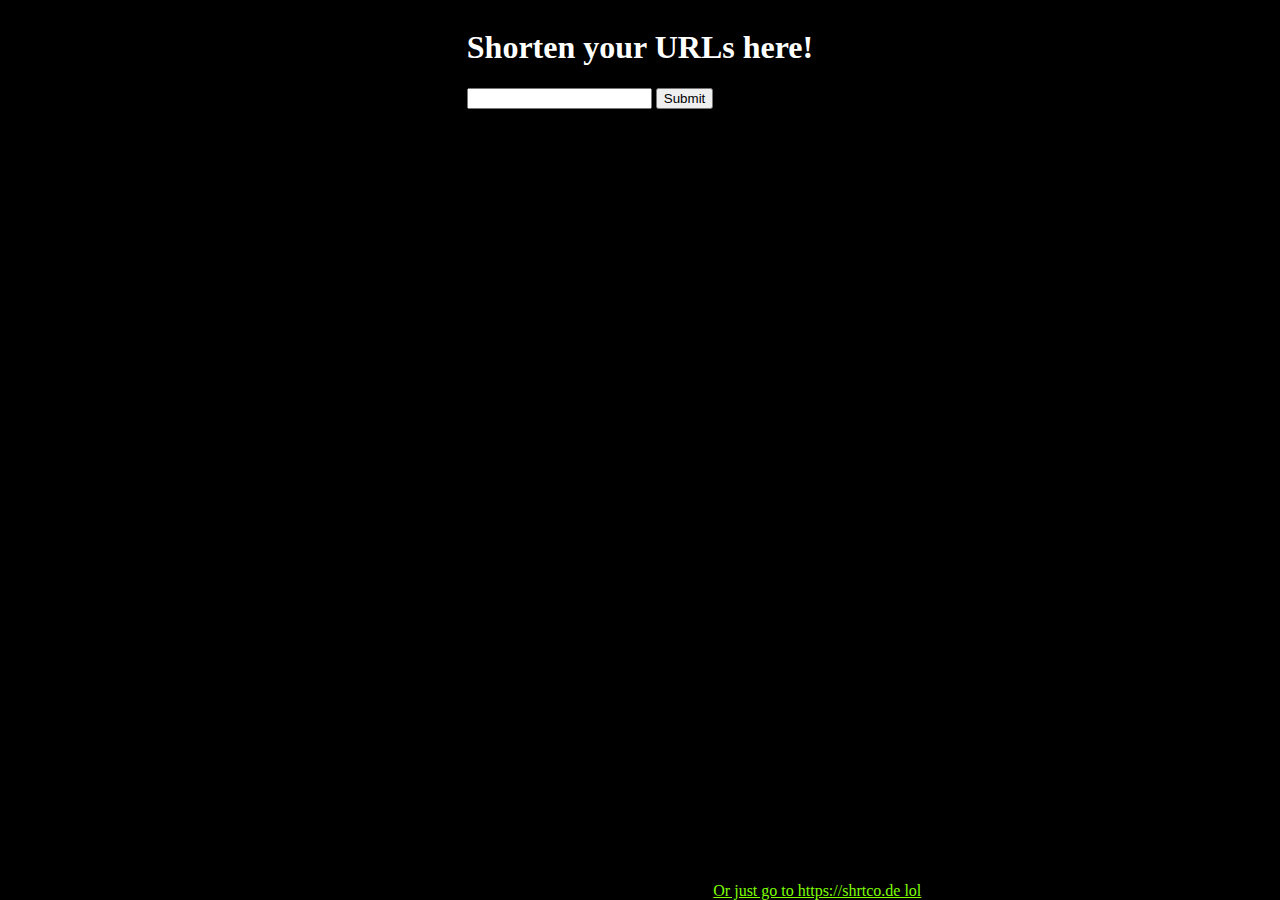
<file: index.html>
<!DOCTYPE html>
<html lang="en">
<head>
    <meta charset="UTF-8">
    <meta http-equiv="X-UA-Compatible" content="IE=edge">
    <meta name="viewport" content="width=device-width, initial-scale=1.0">
    <title>URL shortener</title>
    <link rel="shortcut icon" href="pikaicon.ico" type="image/x-icon">
    <link rel="stylesheet" href="style.css">
</head>
<body>
    <div class="container">
        <h1>Shorten your URLs here!</h1>
        <input type="text" name="url" id="url">
        <button id="submit">Submit</button>
        <div id="result" class="hidden">
            <div>Your URL is: </div>
        </div>
        <a class="lmao" href="https://shrtco.de">Or just go to https://shrtco.de lol</a>
    </div>
    <script>
        document.getElementById("submit").addEventListener("click", async (e) => {
            e.preventDefault()
            let target = "https://api.shrtco.de/v2/shorten?url=" + document.getElementById("url").value;
            let res = await fetch(target).then(response => response.json()).then((data) => data.result.full_short_link);
            let $result =  document.getElementById("result")
            $result.classList.remove("hidden");
            let $link = document.createElement("a");
            $link.classList.add("link")
            $link.href = res;
            $link.textContent = res;
            $result.append($link);
        })
    </script>
</body>
</html>
</file>
<file: style.css>
body{
    background-color: black;
    display: flex;
    justify-content: center;
    color: white;
}
.container > h1{
    color: white;
    border-radius: 6px;
}
#result{
    margin-top: 10vh;
    
    font-size: large;
    text-align: center;
    border-radius: 6px;
}
.hidden{
    display: none;
}
.lmao{
    position: absolute;
    bottom: 0%;
    color: chartreuse;
}
.link{
    color: chartreuse;
}
</file>
